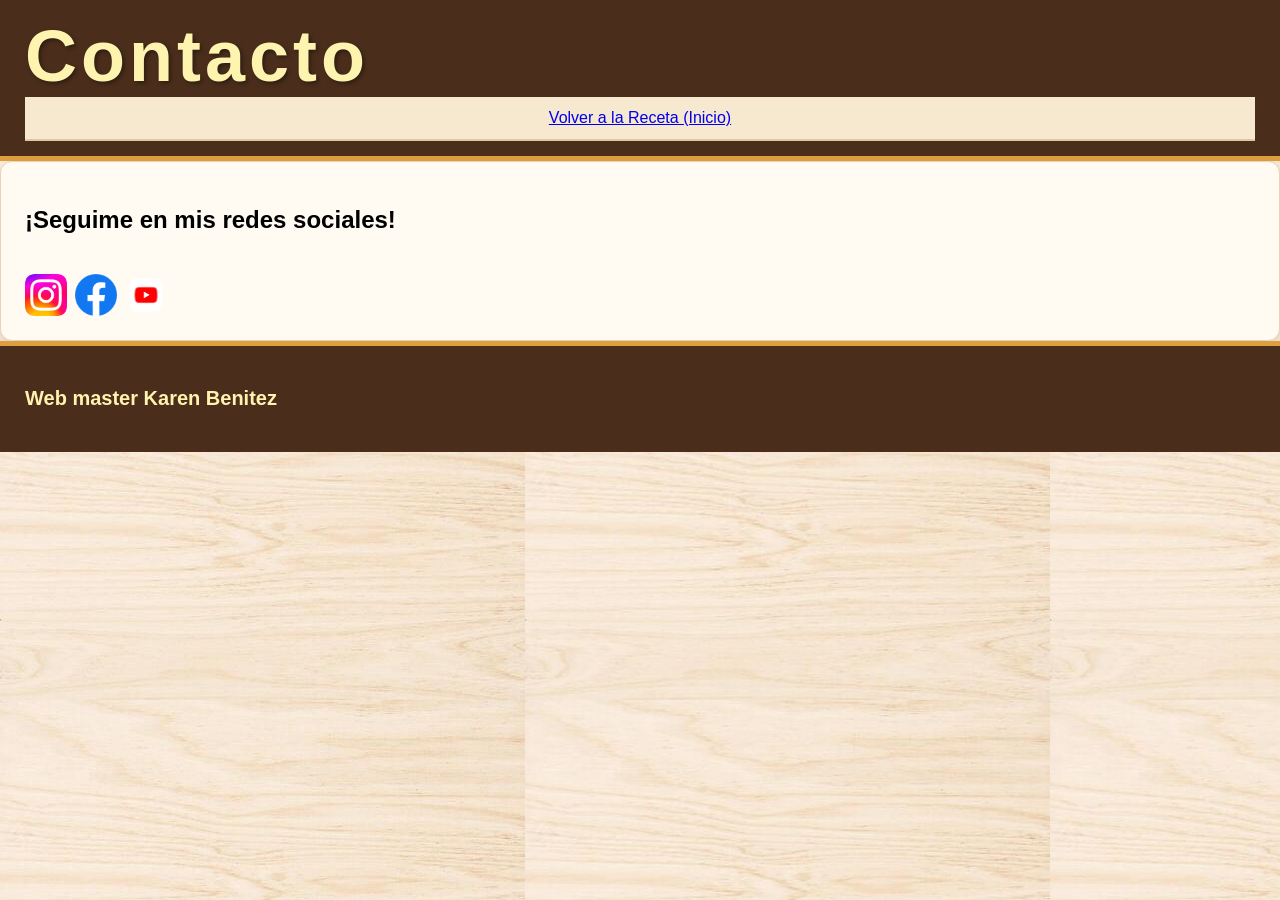
<file: contactos.html>
<!DOCTYPE html>
<html lang="es">
<head>
    <meta charset="utf-8">
    <meta name="viewport" content="width=device-width, initial-scale=1.0">
    <title>Contacto - Receta de Chipa</title>
    <link rel="stylesheet" href="./css/estilos.css">
</head>
<body>
    <header>
        <h1 class="rosa">Contacto</h1>
        <!-- Punto 4: Enlace que redirige a index.html -->
        <nav>
            <a href="index.html">Volver a la Receta (Inicio)</a>
        </nav>
    </header>

    <main>
        <section>
            <h2>¡Seguime en mis redes sociales!</h2>

            <!-- Punto 5: 3 imágenes de redes sociales con sus respectivos enlaces (en pestaña nueva) -->
            <div class="sociales">
                <a href="https://www.instagram.com/" target="_blank">
                    <img class="redes" src="./imagen/instagram.webp" alt="Instagram">
                </a>
                <a href="https://www.facebook.com/" target="_blank">
                    <img class="redes" src="./imagen/facebook.png" alt="Facebook">
                </a>
                <a href="https://www.youtube.com/" target="_blank">
                    <img class="redes" src="./imagen/youtube.png" alt="YouTube">
                </a>
            </div>
        </section>
    </main>

    <footer>
        <h2>Web master Karen Benitez</h2>
    </footer>
</body>
</html>
</file>
<file: css/estilos.css>
/* Reset global para evitar desbordamientos en pantalla */
* {
  box-sizing: border-box;
}

body {
  margin: 0;
  background-color: #F4ECE1;
  background-image: url('../imagen/fondo.jpg');
  background-attachment: fixed;
  font-family: 'Segoe UI', Tahoma, Geneva, Verdana, sans-serif;
  max-width: 100%;
  overflow-x: hidden;
}

/* HEADER */
header {
  background-color: #4A2E1B;
  border-bottom: 5px solid #E09F3E;
  padding: 15px 25px;
  width: 100%;
  display: flex;
  justify-content: space-between;
  align-items: center;
  flex-wrap: wrap;
}

.logo {
  width: 100px;
  height: 100px;
  object-fit: cover;
  border-radius: 50%;
  border: 3px solid #E09F3E;
  transition: transform 0.4s ease;
}

.logo:hover {
  transform: rotate(-8deg) scale(1.05);
}

.rosa {
  color: #FFF3B0;
  background-color: transparent;
  font-size: 72px;
  text-align: center;
  text-decoration: none;
  letter-spacing: 4px;
  margin: 0;
  text-shadow: 2px 2px 4px rgba(0, 0, 0, 0.4);
  transition: color 0.3s ease, text-shadow 0.3s ease;
}

/* EFECTO CSS: Resplandor dorado al pasar el mouse por el título */
.rosa:hover {
  color: #E09F3E;
  text-shadow: 0 0 15px #E09F3E, 0 0 25px #E09F3E;
}

.header-derecha {
  display: flex;
  flex-direction: column;
  align-items: center;
  gap: 10px;
}

.sociales {
  display: flex;
  gap: 8px;
}

.sociales a {
  display: inline-flex;
}

.redes {
  width: 42px;
  height: 42px;
  border-radius: 8px;
  transition: transform 0.3s ease;
}

/* EFECTO CSS: Rotación y zoom en íconos sociales */
.sociales a:hover .redes {
  transform: rotate(15deg) scale(1.1);
}

.btn-contacto-header {
  background-color: #E09F3E;
  color: #3B2313;
  padding: 8px 16px;
  text-decoration: none;
  font-weight: bold;
  border-radius: 20px;
  font-size: 14px;
  transition: background-color 0.3s ease, color 0.3s ease, transform 0.2s ease;
}

.btn-contacto-header:hover {
  background-color: #9E2A2B;
  color: #FFFBF2;
  transform: scale(1.05);
}

/* NAV */
nav {
  background-color: #F7E8D0;
  border-bottom: 2px solid #DFC8A2;
  padding: 12px 20px;
  width: 100%;
  text-align: center;
}

nav p {
  text-align: center;
  margin: 0;
  color: #5C3A21;
  font-weight: 500;
}

nav ul {
  list-style: none;
  padding: 0;
  margin: 0;
  display: flex;
  justify-content: center;
  gap: 25px;
  flex-wrap: wrap;
}

nav ul li a {
  position: relative;
  color: #9E2A2B;
  text-decoration: none;
  font-weight: bold;
  display: inline-block;
  transition: color 0.3s ease, transform 0.2s ease;
}

/* EFECTO CSS: Subrayado animado deslizante en enlaces */
nav ul li a::after {
  content: '';
  position: absolute;
  width: 0;
  height: 2px;
  bottom: -3px;
  left: 0;
  background-color: #9E2A2B;
  transition: width 0.3s ease;
}

nav ul li a:hover {
  color: #D9822B;
  transform: scale(1.05);
}

nav ul li a:hover::after {
  width: 100%;
}

/* =========================================================
   MAQUETACIÓN PRINCIPAL CON FLEXBOX (MODELO DE CAJAS)
   ========================================================= */

.contenedor-principal {
  display: flex;
  flex-direction: row;
  justify-content: space-between;
  align-items: stretch;
  gap: 24px;
  width: 100%;
  max-width: 1200px;
  margin: 25px auto;
  padding: 0 15px;
}

/* CAJA IZQUIERDA: SECTION */
section {
  flex: 2;
  min-width: 0;
  background-color: #FFFBF2;
  border: 1px solid #E6D5B8;
  border-radius: 12px;
  box-shadow: 0 4px 12px rgba(74, 46, 27, 0.1);
  padding: 24px;
  display: flex;
  flex-direction: column;
  gap: 20px;
  transition: transform 0.3s ease, box-shadow 0.3s ease;
}

/* EFECTO CSS: Elevación flotante */
section:hover {
  transform: translateY(-4px);
  box-shadow: 0 8px 20px rgba(74, 46, 27, 0.18);
}

.ingredientes,
.preparacion {
  background-color: #FFF6E5;
  border-left: 5px solid #E09F3E;
  border-radius: 8px;
  padding: 18px;
}

.preparacion {
  border-left-color: #9E2A2B;
}

/* Fila interior para las 2 fotos */
.fila-fotos {
  display: flex;
  flex-direction: row;
  justify-content: space-between;
  gap: 15px;
}

.foto {
  flex: 1;
  background-color: #F7EFE2;
  border: 1px solid #E6D5B8;
  border-radius: 8px;
  padding: 10px;
  display: flex;
  justify-content: center;
  align-items: center;
  overflow: hidden;
}

.foto-chipa {
  width: 100%;
  max-width: 260px;
  height: 180px;
  object-fit: cover;
  border-radius: 6px;
  transition: transform 0.3s ease, filter 0.3s ease;
}

/* EFECTO CSS: Zoom y brillo en las fotos */
.foto-chipa:hover {
  transform: scale(1.05);
  filter: brightness(1.06);
}

/* CAJA DERECHA: ASIDE */
aside {
  flex: 1;
  min-width: 0;
  background-color: #F7EFE2;
  border: 1px solid #DFC8A2;
  border-radius: 12px;
  box-shadow: 0 4px 12px rgba(74, 46, 27, 0.1);
  padding: 20px;
  display: flex;
  flex-direction: column;
  justify-content: space-between;
  gap: 15px;
  transition: transform 0.3s ease, box-shadow 0.3s ease;
}

/* EFECTO CSS: Elevación flotante */
aside:hover {
  transform: translateY(-4px);
  box-shadow: 0 8px 20px rgba(74, 46, 27, 0.18);
}

.videos {
  background-color: #FFFBF2;
  border: 1px solid #E6D5B8;
  border-radius: 8px;
  padding: 12px;
  display: flex;
  flex-direction: column;
  align-items: center;
  justify-content: center;
}

.videos p {
  margin-top: 0;
  margin-bottom: 8px;
  font-weight: bold;
  color: #4A2E1B;
}

.videos iframe,
.videos audio {
  width: 100%;
  max-width: 100%;
  border-radius: 6px;
}

/* TEXTOS Y SUBTÍTULOS */
.amarillo {
  color: #9E2A2B;
  background-color: #FDE8C8;
  border-radius: 6px;
  text-decoration: none;
  font-size: 24px;
  padding: 4px 12px;
  display: inline-block;
  margin-top: 0;
  margin-bottom: 10px;
}

p, li {
  color: #3E2723;
  font-size: 17px;
  line-height: 1.6;
  text-align: left;
}

/* FOOTER */
footer {
  display: flex;
  justify-content: space-between;
  align-items: center;
  flex-wrap: wrap;
  gap: 20px;
  background-color: #4A2E1B;
  border-top: 5px solid #E09F3E;
  padding: 25px;
  width: 100%;
}

footer iframe {
  max-width: 100%;
  border-radius: 8px;
}

footer h2 {
  color: #FFF3B0;
  font-size: 20px;
}

.apps {
  display: flex;
  gap: 12px;
}

.app {
  width: 45px;
  height: 45px;
  border-radius: 8px;
  transition: transform 0.3s ease;
}

.app:hover {
  transform: scale(1.12);
}

/* 1. Haz que el contenedor principal ocupe casi todo el ancho de la pantalla */
.contenedor-principal {
  display: flex;
  flex-direction: row;
  justify-content: space-between;
  align-items: stretch;
  gap: 24px;
  width: 95%;          /* Ocupa el 95% de la pantalla */
  max-width: 1600px;   /* Permite que crezca mucho más en monitores grandes */
  margin: 25px auto;
  padding: 0 15px;
}

/* 2. Mantén el media query en 768px (solo para celulares/tablets) */
@media (max-width: 768px) {
  .contenedor-principal {
    flex-direction: column;
  }

  .fila-fotos {
    flex-direction: column;
  }

  .rosa {
    font-size: 42px;
  }
}
</file>
